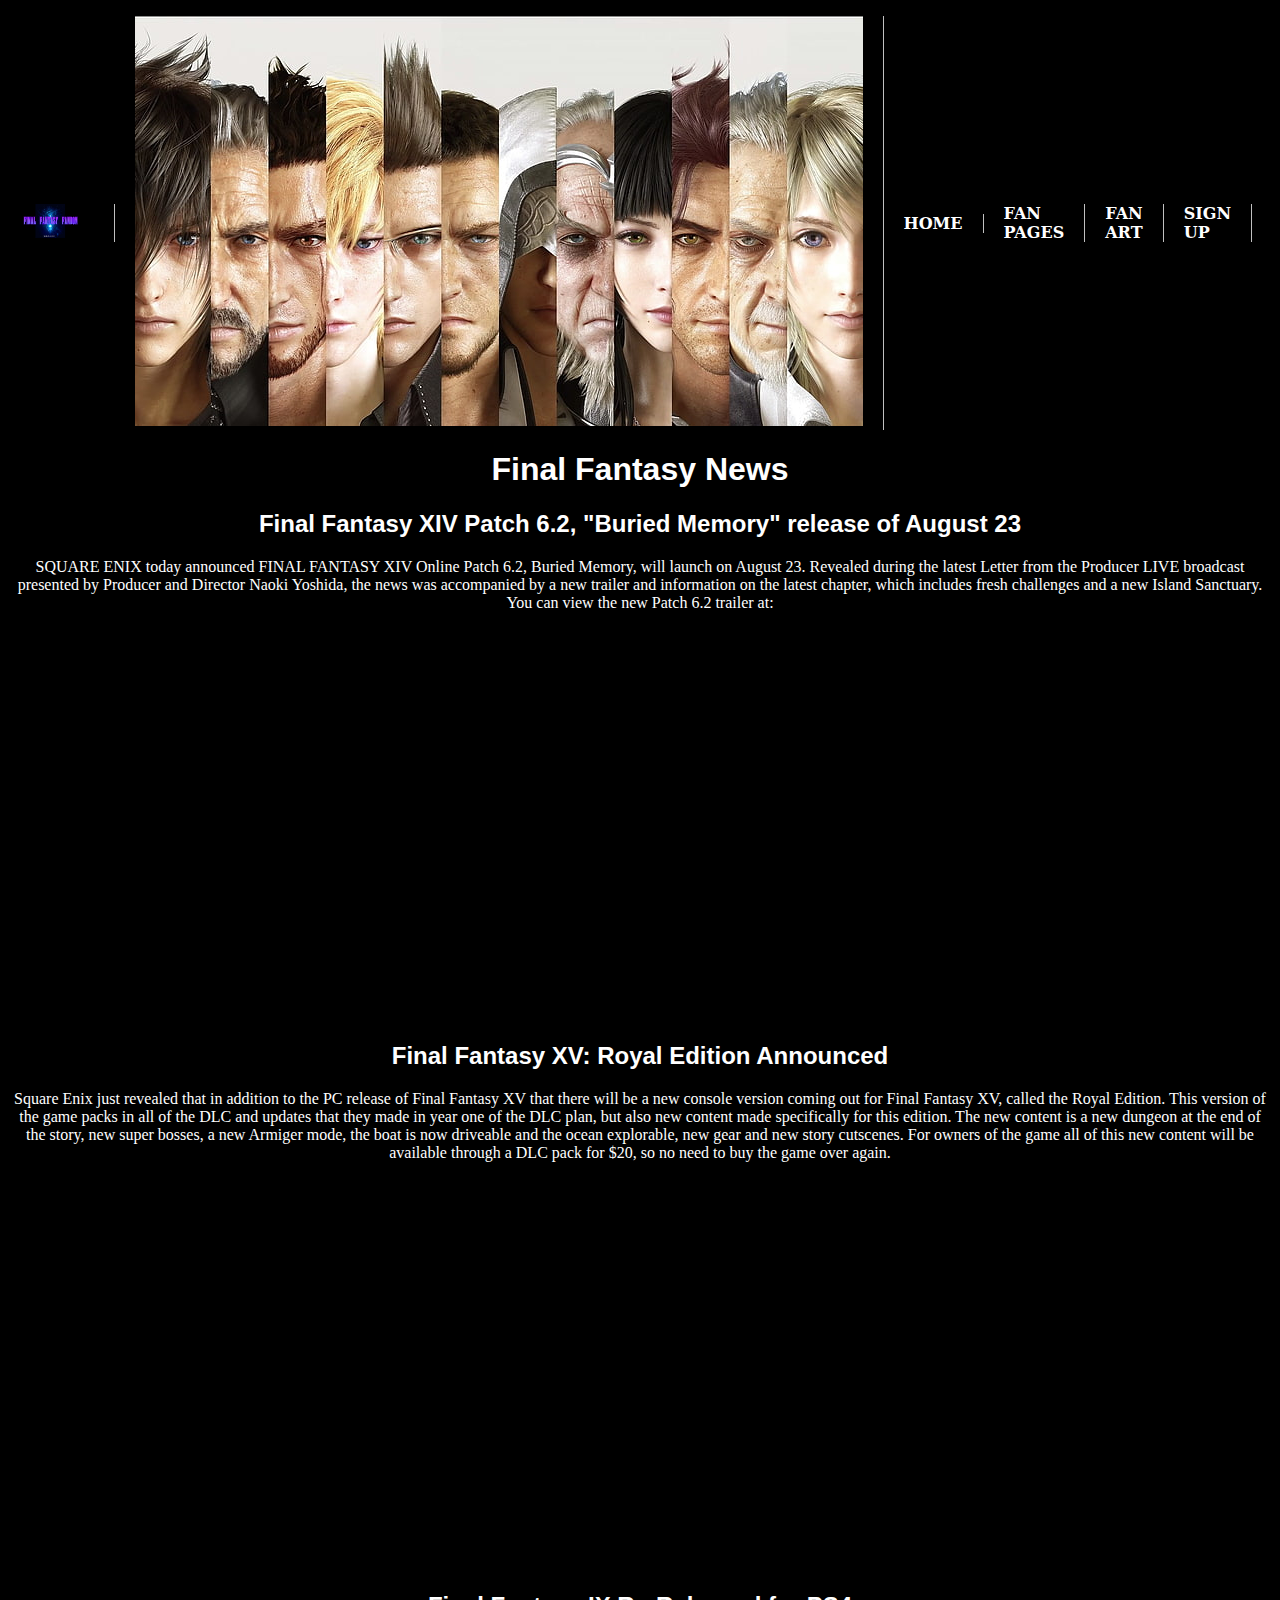
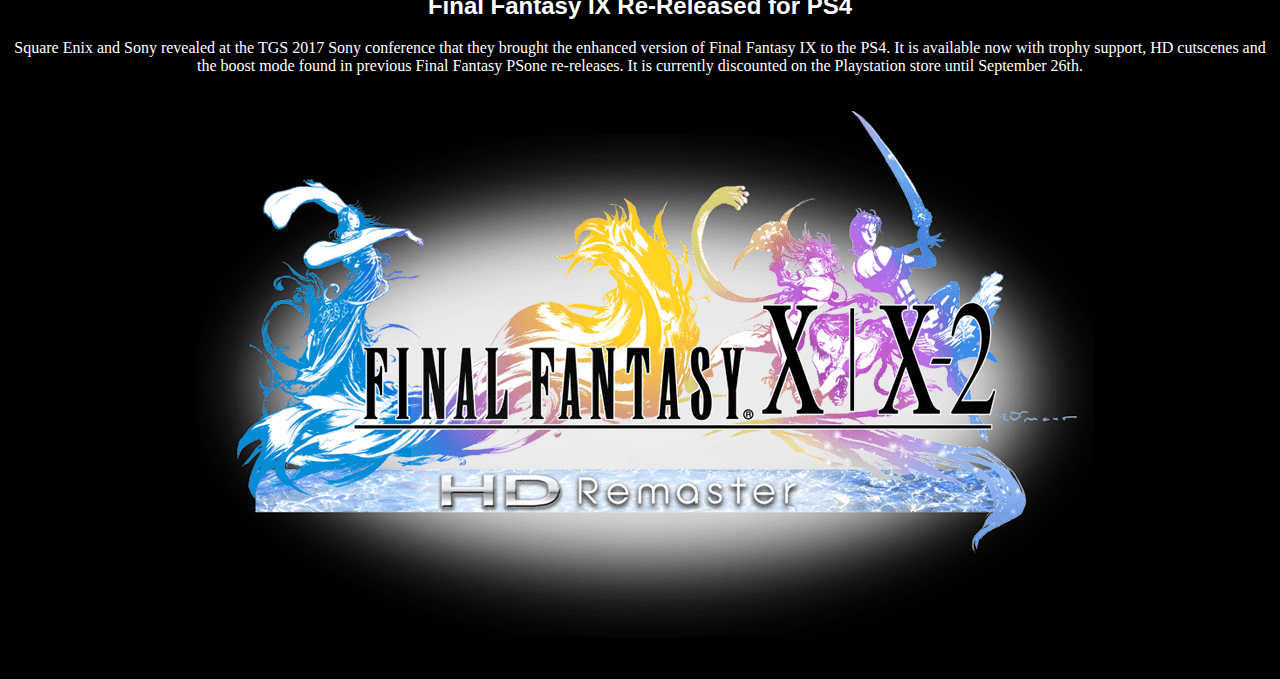
<file: index.html>
<!doctype html>
<html>
<head>
<meta charset="utf-8">
<title>Final Fantasy Fan Page News</title>
<head>
<!-- Link to your external CSS file -->
<link rel="stylesheet" type="text/css" href="css/style.css">
</head>
<body>
<div class="header">
<div class="final-fantasy-header">
	<ul class="final-fantasy-menu">
	<li><a href="index.html"><img src="assets/ff-fanbase-logo.png" class="ff-fanbase-logo"></a></li>
	<li><img src="assets/collage-final-fantasy.jpg" class="ff-characters-lineup"</li>	
     <li><a href="index.html">HOME</a></li>
    <li><a href="fanpages.html">FAN PAGES</a></li>
     <li><a href="fanart.html">FAN ART</a></li>
    <li><a href="signup.html">SIGN UP</a></li>	
</ul>
<div class="body-wrapper"><h1>Final Fantasy News</h1>
<h2>Final Fantasy XIV Patch 6.2, "Buried Memory" release of August 23</h2>
	<p>SQUARE ENIX today announced FINAL FANTASY XIV Online Patch 6.2, Buried Memory, will launch on August 23. Revealed during the latest Letter from the Producer LIVE broadcast presented by Producer and Director Naoki Yoshida, the news was accompanied by a new trailer and information on the latest chapter, which includes fresh challenges and a new Island Sanctuary.<br>You can view the new Patch 6.2 trailer at:</p>
	<iframe width="640" height="390" src="https://www.youtube.com/embed/C5vqrKfADW4" title="FINAL FANTASY XIV Patch 6.2 - Buried Memory" frameborder="0" allow="accelerometer; autoplay; clipboard-write; encrypted-media; gyroscope; picture-in-picture; web-share" allowfullscreen></iframe>
<h2>Final Fantasy XV: Royal Edition Announced</h2>	
	<p>Square Enix just revealed that in addition to the PC release of Final Fantasy XV that there will be a new console version coming out for Final Fantasy XV, called the Royal Edition. This version of the game packs in all of the DLC and updates that they made in year one of the DLC plan, but also new content made specifically for this edition. The new content is a new dungeon at the end of the story, new super bosses, a new Armiger mode, the boat is now driveable and the ocean explorable, new gear and new story cutscenes. For owners of the game all of this new content will be available through a DLC pack for $20, so no need to buy the game over again.</p>
	<iframe width="640" height="390" src="https://www.youtube.com/embed/lPHypsuXNKs" title="FINAL FANTASY XV ROYAL EDITION- Announcement Trailer" frameborder="0" allow="accelerometer; autoplay; clipboard-write; encrypted-media; gyroscope; picture-in-picture; web-share" allowfullscreen></iframe>
<h2>Final Fantasy IX Re-Released for PS4</h2>
	<p>Square Enix and Sony revealed at the TGS 2017 Sony conference that they brought the enhanced version of Final Fantasy IX to the PS4. It is available now with trophy support, HD cutscenes and the boost mode found in previous Final Fantasy PSone re-releases. It is currently discounted on the Playstation store until September 26th.</p>
	<img src="assets/ffxlogo_full.png" class="ffx_logo">
</div>
</div>
</div>
</body>
</html>
</file>
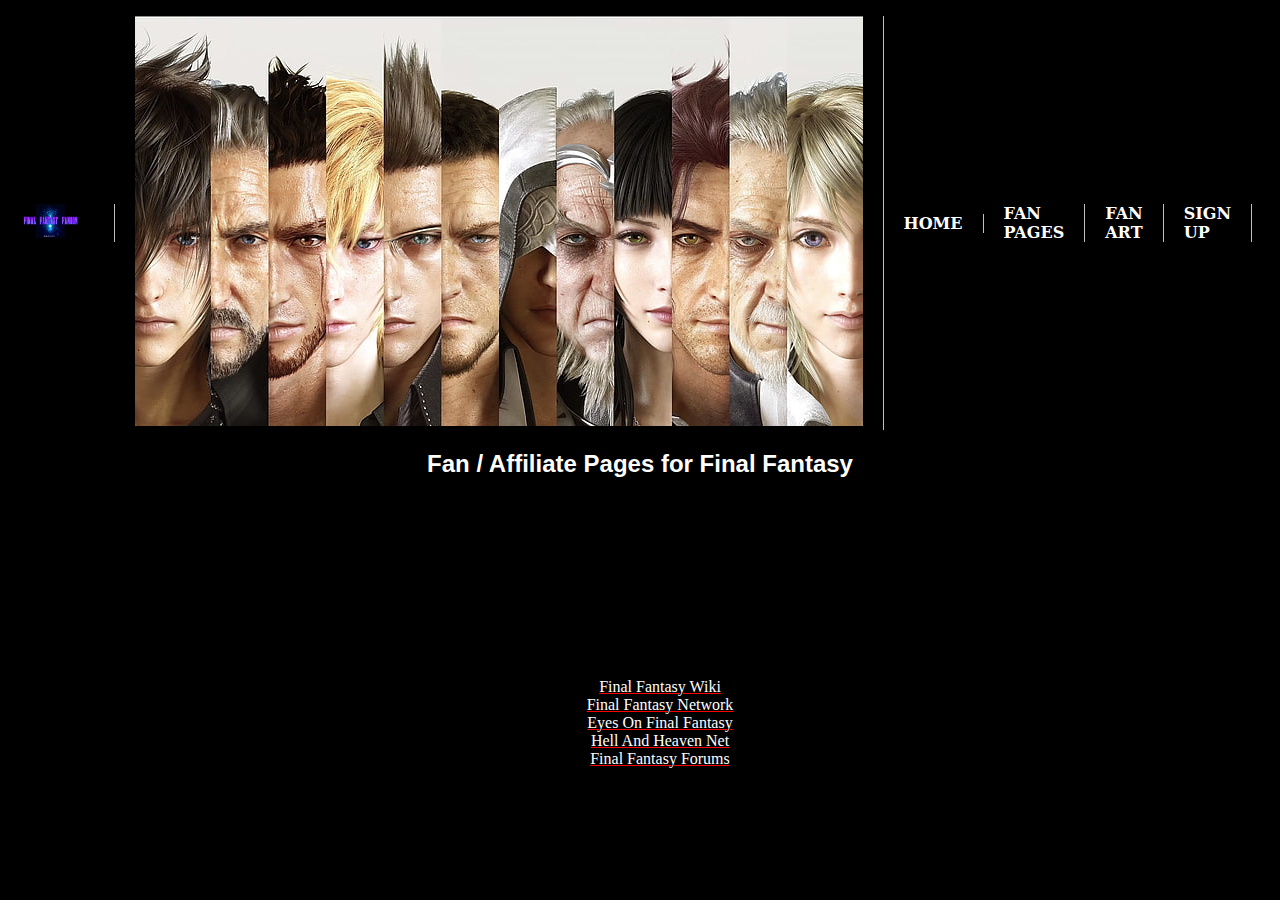
<file: fanpages.html>
<!doctype html>
<html>
<head>
<meta charset="utf-8">
<title>Final Fantasy Fan Pages</title>
<head>
<!-- Link to your external CSS file -->
<link rel="stylesheet" type="text/css" href="css/style.css">
</head>
<body>
<div class="header">
<div class="final-fantasy-header">
	<ul class="final-fantasy-menu">
	<li><a href="index.html"><img src="assets/ff-fanbase-logo.png" class="ff-fanbase-logo"></a></li>
	<li><img src="assets/collage-final-fantasy.jpg" class="ff-characters-lineup"</li>	
     <li><a href="index.html">HOME</a></li>
    <li><a href="fanpages.html">FAN PAGES</a></li>
     <li><a href="fanart.html">FAN ART</a></li>
    <li><a href="signup.html">SIGN UP</a></li>	
</ul>
<div class="body-wrapper">
	<h2>Fan / Affiliate Pages for Final Fantasy</h2>
	<ul class="affiliate-pages">
        <li><a href="http://finalfantasy.wikia.com/wiki/Final_Fantasy_Wiki">Final Fantasy Wiki</a></li>
        <li><a href="http://www.finalfantasy.net/">Final Fantasy Network</a></li>
        <li><a href="http://home.eyesonff.com/content/">Eyes On Final Fantasy</a></li>
        <li><a href="http://www.hellandheavennet.com/">Hell And Heaven Net</a></li>
        <li><a href="https://www.finalfantasyforums.net/">Final Fantasy Forums</a></li>
    </ul>
</div>
</div>
</div>
</body>
</html>
</file>
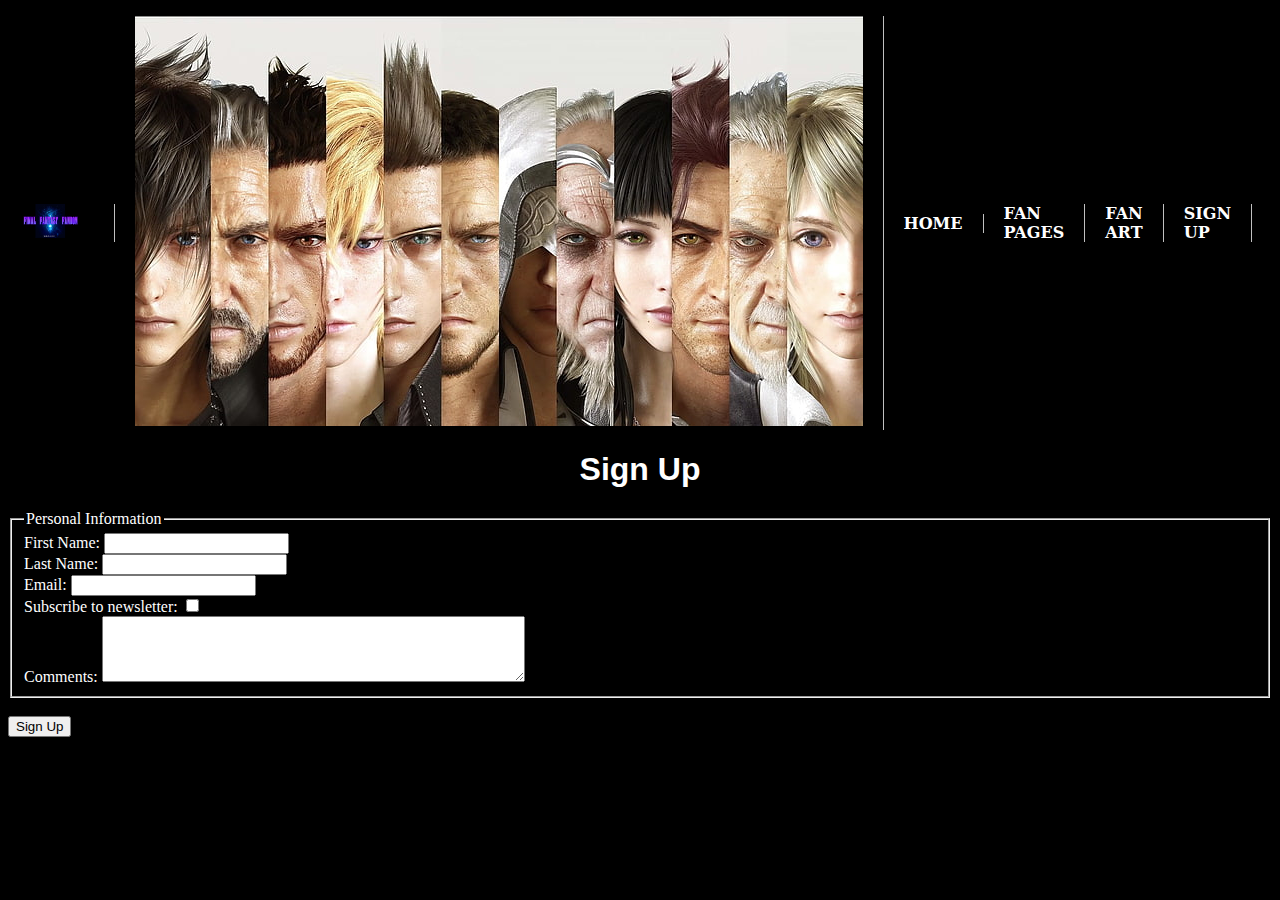
<file: signup.html>
<!doctype html>
<html>
<head>
<meta charset="utf-8">
<title>Final Fantasy Fan Sign Up Page</title>
<head>
<!-- Link to your external CSS file -->
<link rel="stylesheet" type="text/css" href="css/style.css">
</head>
<body>
<div class="header">
<div class="final-fantasy-header">
	<ul class="final-fantasy-menu">
	<li><a href="index.html"><img src="assets/ff-fanbase-logo.png" class="ff-fanbase-logo"></a></li>
	<li><img src="assets/collage-final-fantasy.jpg" class="ff-characters-lineup"</li>	
     <li><a href="index.html">HOME</a></li>
    <li><a href="fanpages.html".html">FAN PAGES</a></li>
    <li><a href="fanart.html">FAN ART</a></li>
    <li><a href="signup.html">SIGN UP</a></li>	
</ul>
	<div class="body-wrapper"><h1>Sign Up</h1></div>
	 <form action="process_signup.php" method="POST">
        <fieldset>
            <legend>Personal Information</legend>
            
            <label for="first_name">First Name:</label>
            <input type="text" id="first_name" name="first_name" required>
            <br>
            
            <label for="last_name">Last Name:</label>
            <input type="text" id="last_name" name="last_name" required>
            <br>

            <label for="email">Email:</label>
            <input type="email" id="email" name="email" required>
            <br>

            <label for="subscribe">Subscribe to newsletter:</label>
            <input type="checkbox" id="subscribe" name="subscribe" value="yes">
            <br>

            <label for="comments">Comments:</label>
            <textarea id="comments" name="comments" rows="4" cols="50"></textarea>
        </fieldset>
        
        <br>
        
        <button type="submit">Sign Up</button>
	
</body>
</html>
</file>
<file: css/style.css>
@charset "utf-8";
/* CSS Document */

body {
	background-color: black;
	color: white;
}

.header {
    margin: 0;
}

.final-fantasy-menu {
    text-decoration: none;
    display: flex; /* Use flexbox for centering and row layout */
    align-items: center; /* Center vertically */
    list-style: none; /* Remove the bullet points */
    padding: 0; /* Remove default padding */
    position: relative; /* Position relative for pseudo-element */
}

.ff-fanbase-logo {
    height: 100%;
    width: 100%;
}

.final-fantasy-header {
    background-color: black;
    color: white;
    padding: 0px;
}

/* Optional: Style the links in the menu */
.final-fantasy-menu li {
    margin-right: 20px;
	font-weight: bold;
	border-right: 1px solid silver; /* Add a vertical border line */
    padding-right: 20px; /* Add some spacing to separate the text from the border */
}

/* Optional: Style the link color */
.final-fantasy-menu li a {
    text-decoration: none;
    color: white;
	transition: font-style 0.3s; /* Add a transition for smooth effect */
	font-family: Constantia, "Lucida Bright", "DejaVu Serif", Georgia, "serif";
	text-transform: uppercase; /* Set the default text transformation to uppercase */
}

.final-fantasy-menu li a:hover {
    font-style: italic; /* Change font to italics on hover */
	text-transform: lowercase;
	color: #16acb2;
}

.final-fantasy-menu::before {
    position: absolute;
    bottom: 0;
    left: 0;
    width: 100%;
    height: 5px; /* Adjust the thickness of the gradient border */
    background-image: linear-gradient(to right, white, white, grey, grey);
}

.body-wrapper {
	text-align: center;
}

.affiliate-pages {
	list-style-type: none;
	color: white;
	margin-top: 200px;
}

.affiliate-pages li a {
    color: white;
    text-decoration: underline 1px red; /* Optional: remove underlines from links */
}

 .image-grid {
            display: grid;
            grid-template-columns: repeat(3, 1fr);
            grid-gap: 10px;
        }

 .image-item {
            text-align: center;
        }

 .image-item img {
            width: 300px;
            height: 450px;
        }

h1, h2 {
	font-family: Arial;
}
</file>
